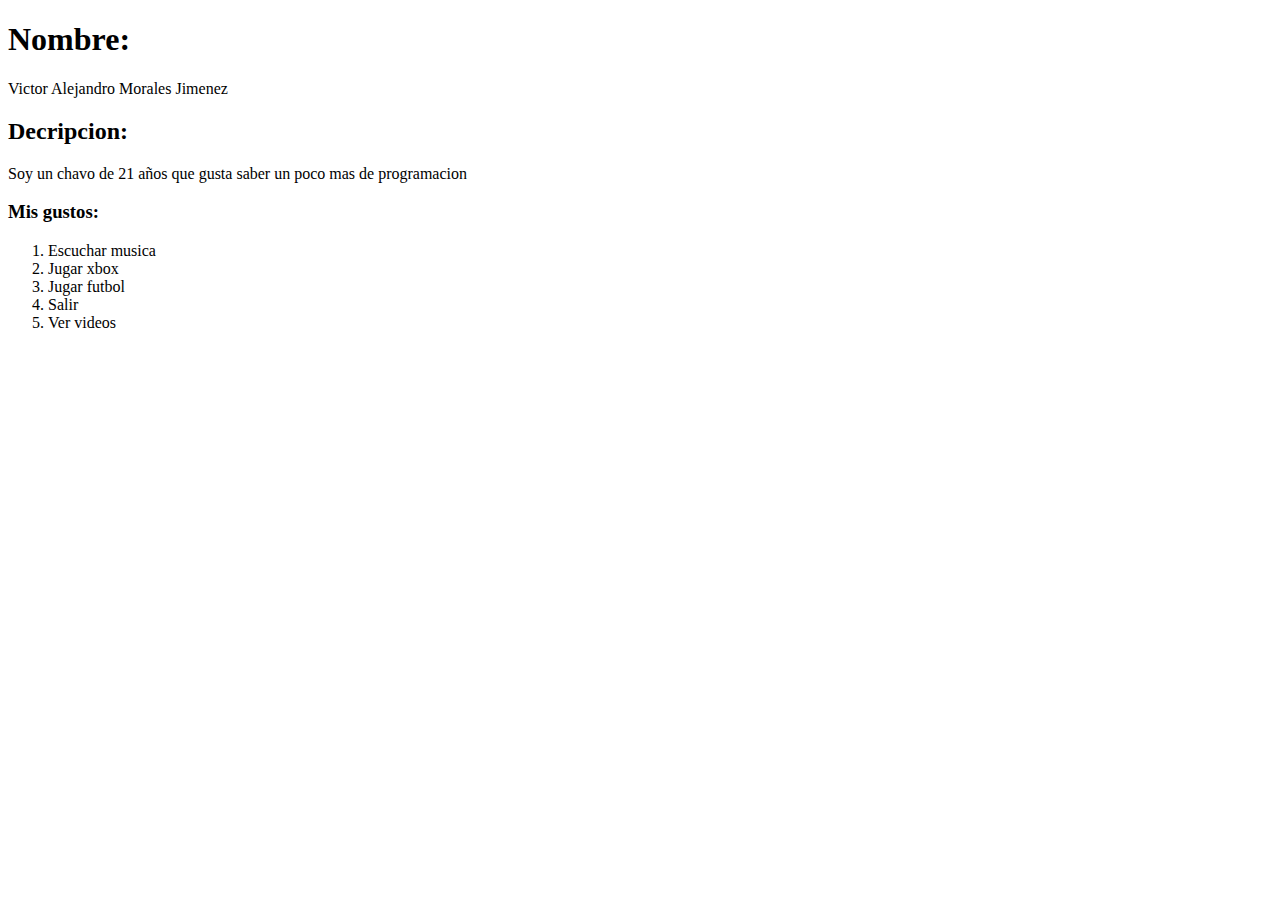
<file: informacion.html>
<!DOCTYPE html>
<html lang="en">
<head>
    <meta charset="UTF-8">
    <meta name="viewport" content="width=device-width, initial-scale=1.0">
    <meta http-equiv="X-UA-Compatible" content="ie=edge">
    <title>Document</title>
</head>
<body>
    <h1>Nombre:</h1>
    <p>Victor Alejandro Morales Jimenez</p>
    <h2>Decripcion:</h2>
    <p>Soy un chavo de 21 años que gusta saber un poco mas de programacion</p>
    <h3>Mis gustos:</h2>
    <ol>
            <li>Escuchar musica</li>
            <li>Jugar xbox</li>
            <li>Jugar futbol</li>
            <li>Salir</li>
            <li>Ver videos</li>
            
    </ol>
</body>
</html>
</file>
